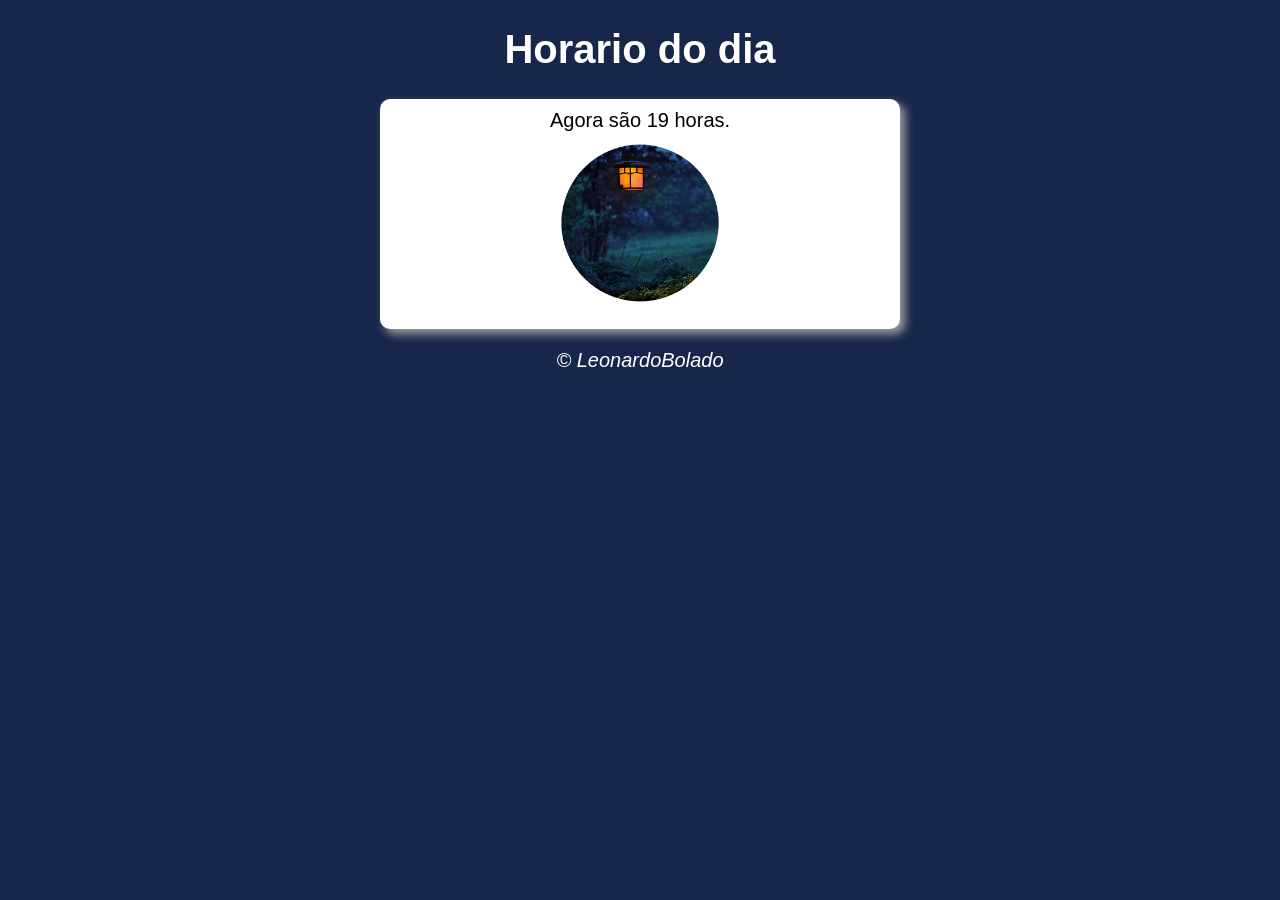
<file: exercicio1/index.html>
<!DOCTYPE html>
<html lang="pt-br">
<head>
    <meta charset="UTF-8">
    <meta name="viewport" content="width=device-width, initial-scale=1.0">
    <title>Hora do Dia</title>
    <link rel="stylesheet" href="midia/style.css">
    <script src="script.js"></script>
</head>
<body onload="carregar()">
    <header>
        <h1>Horario do dia</h1>
    </header>

    <section>
        <div id="msg">

            testando....

        </div>
            
        <div id="foto" >

            <img id="imagem" src="" alt="foto do dia" >

        </div>
    </section>

    <footer>
        <p>&copy; LeonardoBolado</p>
    </footer>
</body>
</html>
</file>
<file: exercicio1/midia/style.css>
body{
    background-color: rgb(147, 197, 255);
    font: normal 15pt arial;
}

header {
    color: white;
    text-align: center;
}

section {
    background-color: white;
    border-radius: 10px;
    padding: 10px;
    max-width: 500px;
    margin: 20px auto;
    box-shadow: 5px 5px 10px rgb(161, 161, 161);
}

footer {
    color: white;
    text-align: center;
    font-style:italic;
}

#foto img {
    text-align: center;
    width: 250px;
    height: auto;
    padding: 0px;
    margin: 0;
}
div {
    text-align: center;
}
#msg {
    margin-bottom: 0;
}
</file>
